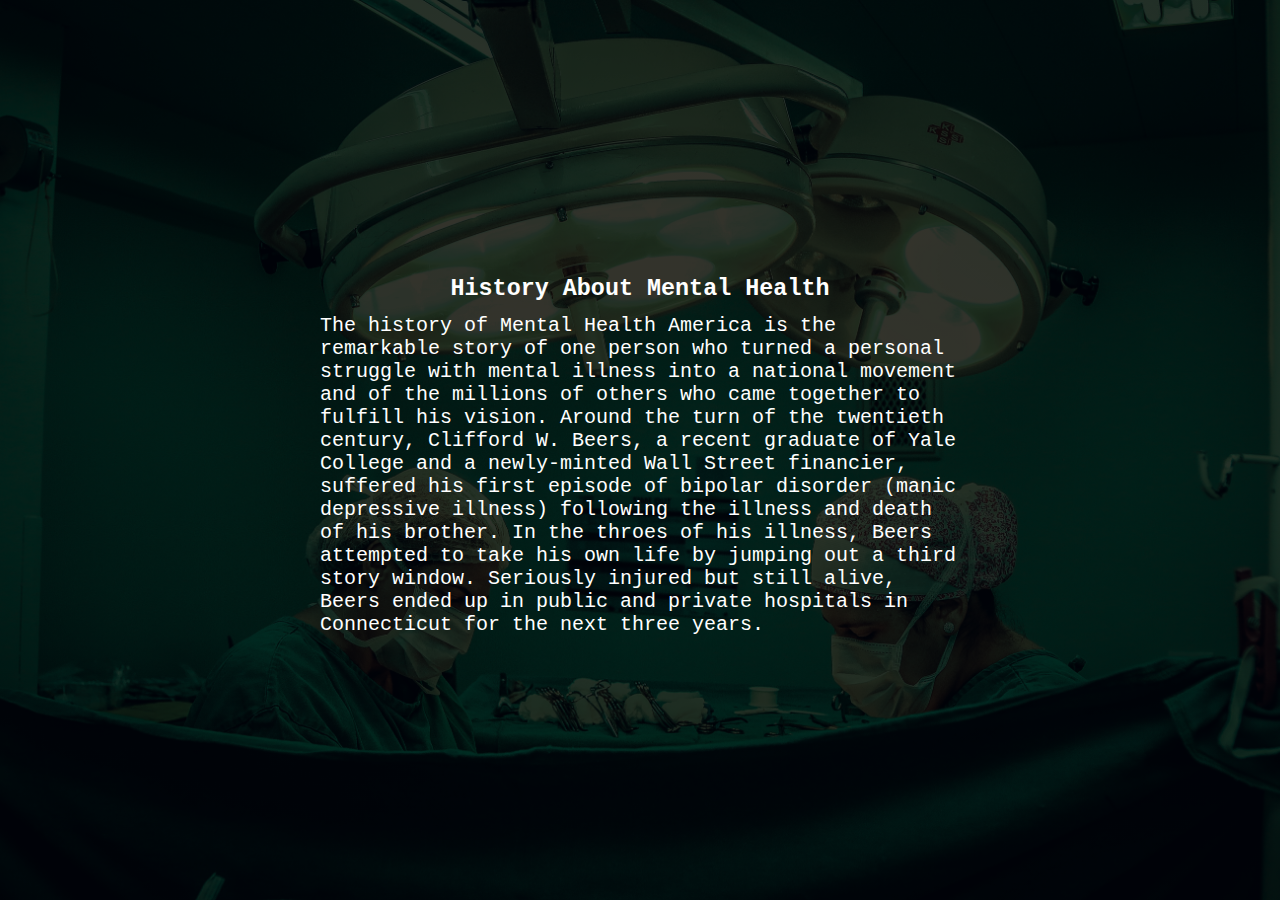
<file: about.html>
<!DOCTYPE html>
<html lang="en">
<head>
    <meta charset="UTF-8">
    <meta http-equiv="X-UA-Compatible" content="IE=edge">
    <meta name="viewport" content="width=device-width, initial-scale=1.0">
    <link rel="stylesheet" href="css.css">
    <title>welcome | mental health</title>
</head>
<body>
	<section class="history-container">
		<div class="history-content">
			<h3>history about Mental Health </h3>
			<p>
				The history of Mental Health America is the remarkable story of one person who turned a personal struggle with mental illness into a national movement
			and of the millions of others who came together to fulfill his vision.
			Around the turn of the twentieth century, Clifford W. Beers,
			a recent graduate of Yale College and a newly-minted Wall Street financier, suffered his first episode of bipolar disorder (manic depressive illness) following the illness and death of his brother. In the throes of his illness, Beers attempted to take his own life by jumping out a third story window. Seriously injured but
				still alive, Beers ended up in public and private hospitals in Connecticut for the next three years.
			</p>
		</div>
	</section>
</body>
</html>
</file>
<file: css.css>
*{
	margin: 0;
	padding: 0;
	box-sizing: border-box;
}
body {
	font-size: 20px;
	width: 100%;
	font-family: 'Courier New', Courier, monospace,sans-serif;
	color: #777;
}
header {
	position: relative;
	width: 100%;
	height: 70vh;
	background-image:  linear-gradient(rgba(0,0,0,0.8), rgba(0,0,0,0.8)), url(./images/pexels-nappy-935977.jpg);
	background-position: center;
	background-size: cover;
}
.logo-box {
	position: absolute;
	top: 20px;
	left: 40px;
}
.logo {
	width: 70px;
	height: auto;
	border-radius: 50%;
	cursor: pointer;
}
.nav-bar ul {
	float: right;
	padding: 10px;
	margin-top: 20px;
}
.nav-bar ul li {
	display: inline-block;
	padding: 10px 20px;
	list-style: none;
}
.nav-bar ul li a {
	line-height: 1.2;
	text-decoration: none;
	vertical-align: middle;
	font-size: 120%;
	text-transform: capitalize;

}
/* --------------------reuseble style---------------- */
/* margin */
header,
section {

}
/* link */
a:link,
a:visited {
	color:#e67e22;
	transition: all .5s;
}
a:hover,
a:active {
	color: #fff;
}
/* heading h3 */
h3 {
	text-transform: capitalize;
	line-height: 1.3;
	text-align: center;
	padding: 10px;
}

/* head2 div */
.head2-div {
	text-align: center;
	text-transform: uppercase;
	line-height: 145%;
	margin-bottom: 30px;
}
/* -----------------main heading------------------------------ */
.heading-box {
	color: #fff;
	position: absolute;
	top: 50%;
	left: 50%;
	transform: translate(-50%, -50%);
}
h1 {
	letter-spacing: 4px;
	word-spacing: 5px;
	margin-bottom: 10px;
	text-align: center;
}
.heading-box p {
	line-height: 1.1;
	font-size: 95%;
	word-spacing: 3px;
	letter-spacing: 1px;
}
/* --------------mission section------------------------------------ */
.mission-section {
	color: #fff;
	padding-top: 30px;
	background-color: rgb(41, 47, 77);

}
.mission-cotainer {
	width: 100%;
	display: flex;
	flex-direction: row;
	justify-content: space-between;
	padding-bottom: 30px;
}
.future-plan ul {
	padding: 5px 10px;
	list-style: square;
}
.vision ul {
	margin-top: 100px;
}
.mission-cotainer div {
	width: 50%;
	padding:10px 25px;
}

/* ------------------form section-------------------------------- */
.form-section {
	padding: 30px 0px 30px 30px;
	background-color: #f4f4f4;

}

.form-container {
	width: 40%;
	margin: auto;
	padding:10px 20px;
	box-shadow: 0 4px 15px #333;

}

input[type="text"],
input[type="email"],
input[type="password"],
select,
textarea{
	width: 100%;
	padding: 7px;
	border-radius: 5px;
}
textarea {
	height: 80px;
}
label {
	display: block;
	margin: 10px 0;
}
button {
	font-size: 110%;
	padding: 10px;
	width: 100%;
	text-align: center;
	text-transform: capitalize;
	padding: 10px;
	color: #fff;
	background-color: #e67e22;
	border-radius: 5px;
	border: none;
}
button:hover {
	background-color: #dd6c02;
}
/* ------------------about html--------------------- */
.history-container {
	position: relative;
	width: 100%;
	height: 100vh;
	background-image: linear-gradient(rgba(0,0,0,0.8), rgba(0,0,0,0.8)), url(./images/pixel.jpg);
	background-position:center;
	background-size: cover;

}
.history-content {
	color: #fff;
	position: absolute;
	top: 50%;
	left: 50%;
	transform: translate(-50%, -50%);
}

 /* ---------------footer section----------------- */
 footer {
	margin-top: -30px;
	max-width: 100%;
	margin: auto;
	padding: 40px 0;
	background-color: #333;
}
.footer-container {
	width: 90%;
	padding: 20px;
}
.footer-container div {
	display: inline-block;
}
.nav-footer {
	float: left;
	width: 50%;
}
 .social-footer {
	width: 50%;
}
.navig {
	list-style: none;
}
.navig li {
	display: inline-block;
	margin-left: 20px;
}
.social-footer ul {
	float: right;
	margin-right: 10%;
}
.copy-right {
	color: #fff;
	text-align: center;
	padding: 10px;
}
.footer-icon-link i:hover,
.footer-icon-link i:active {
	color: #fff;
}
</file>
